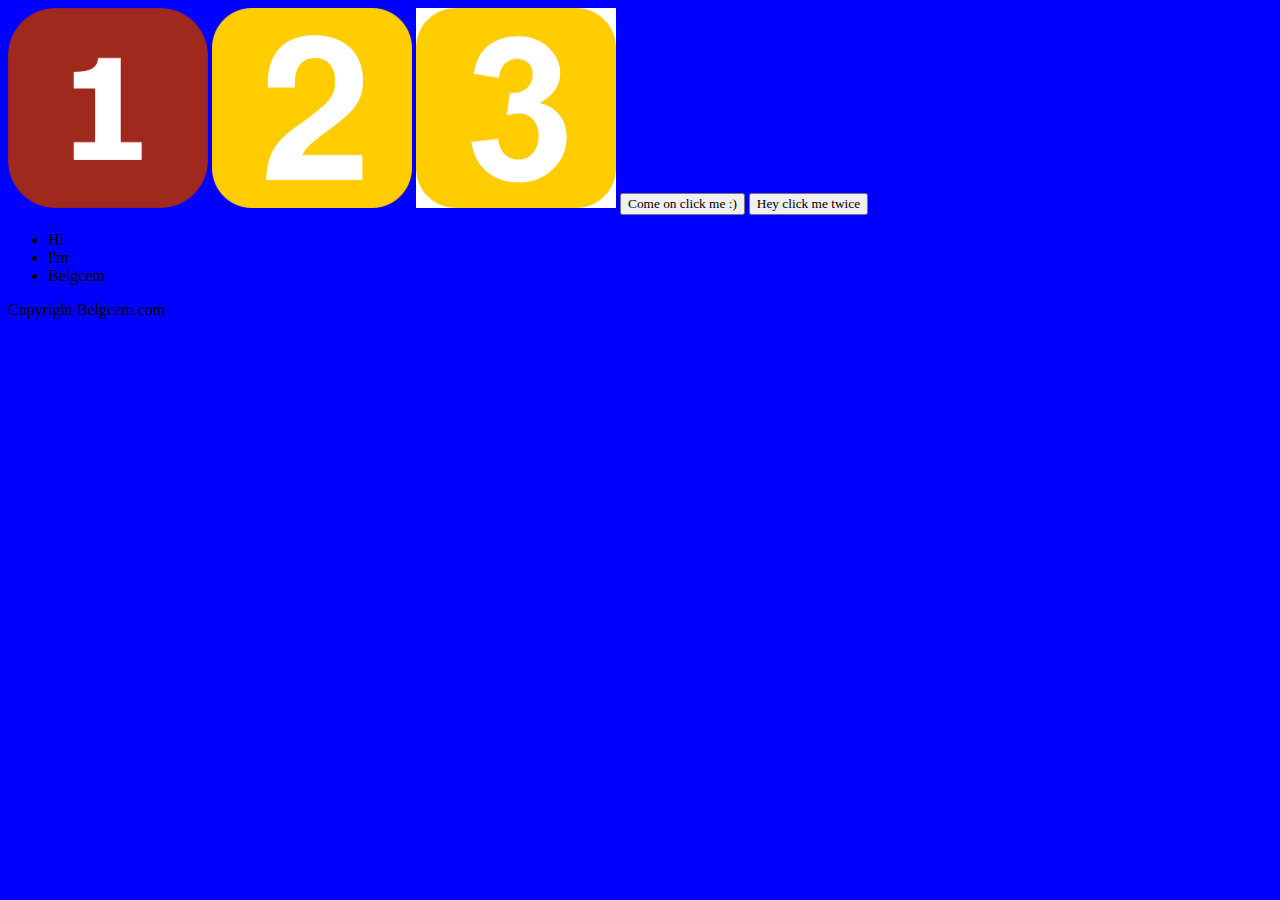
<file: warmUp14/index.html>
<!DOCTYPE html>
<html>
<head>
  <title> WarmUp 14</title>
  <link href="styles.css" rel="stylesheet">
</head>
<body>
  <img src="1.png">
  <img src="2.png">
  <img src="3.png">
  <button id="first">Come on click me :)</button>
  <button id="second">Hey click me twice</button>

  <ul>
      <li>Hi</li>
      <li>I'm</li>
      <li>Belgcem</li>
  </ul>

</body>
<footer>
    <p>Copyright Belgcem.com</p>
</footer>
</html>
</file>
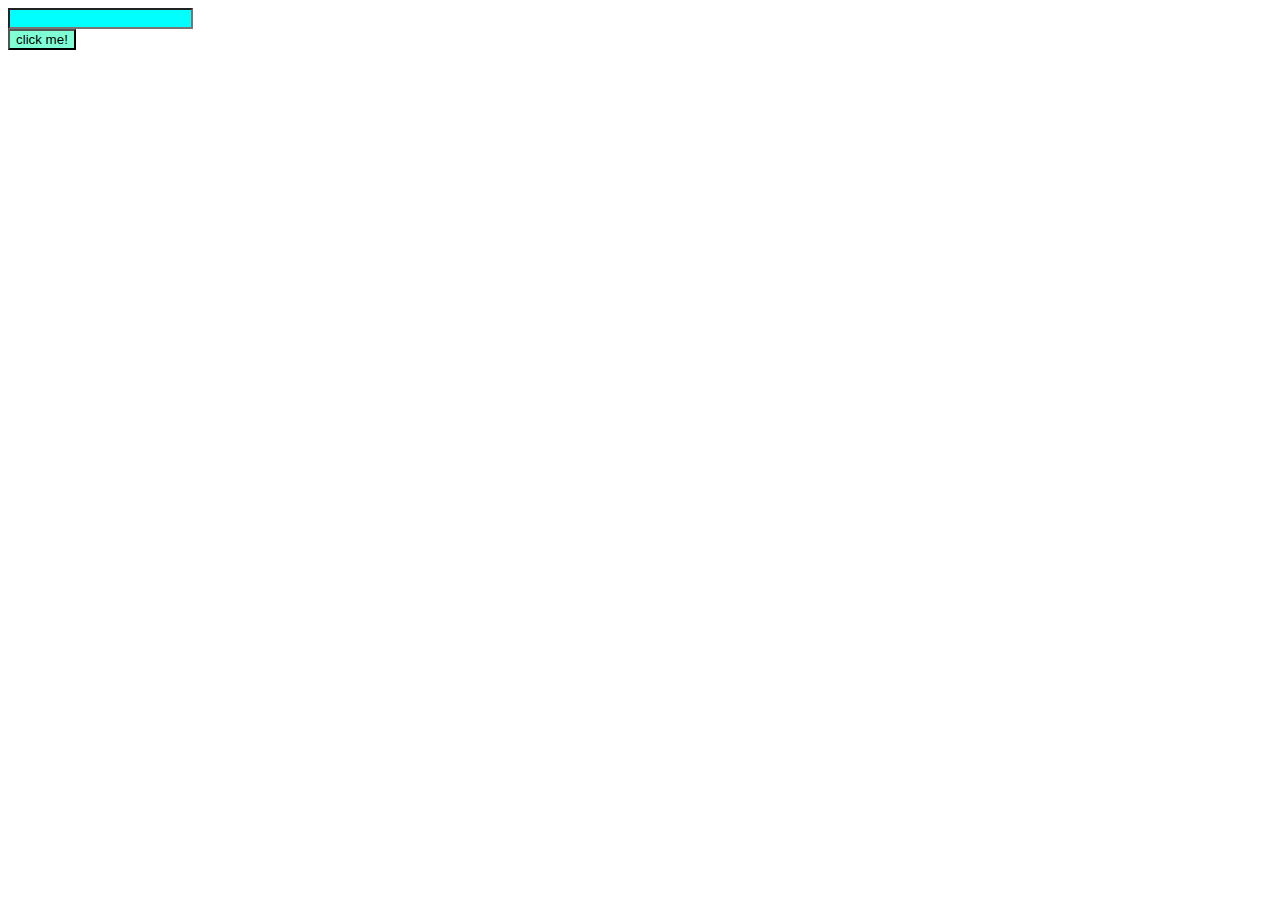
<file: warmUp15/index.html>
<!DOCTYPE html>
<html>
    <head>
        <title>warmUp-15</title>
        <link rel="stylesheet" href="styles.css">
        <script> src="warmUp-15.js"</script>
        <script src='https://code.jquery.com/jquery-2.2.4.js'></script>
    </head>
    <body>
        <input class="am" id="textToDisplay" type="text" ><br>
        <button class="is" value="Add text" onClick="showText()"> click me!</button>
        <ul>
            
        </ul>
        <script>
        
            function showText () {
                var text = $("#textToDisplay").val();
                if (text !== ''){
                    $("ul").append("<li></li>")
                    $("li").text(text);  
                }
            }
        </script>
    </body>
</html>
</file>
<file: warmUp14/styles.css>
body {
    background-color: blue;
}

img {
    width: 200px;
    height: 200px;
}

#first {
    font-family: Georgia;  

}

#second {
    font-family: fantasy;
}
</file>
<file: warmUp15/styles.css>
.am {
    background-color: aqua;
}

.is {
    background-color: aquamarine;
}
</file>
